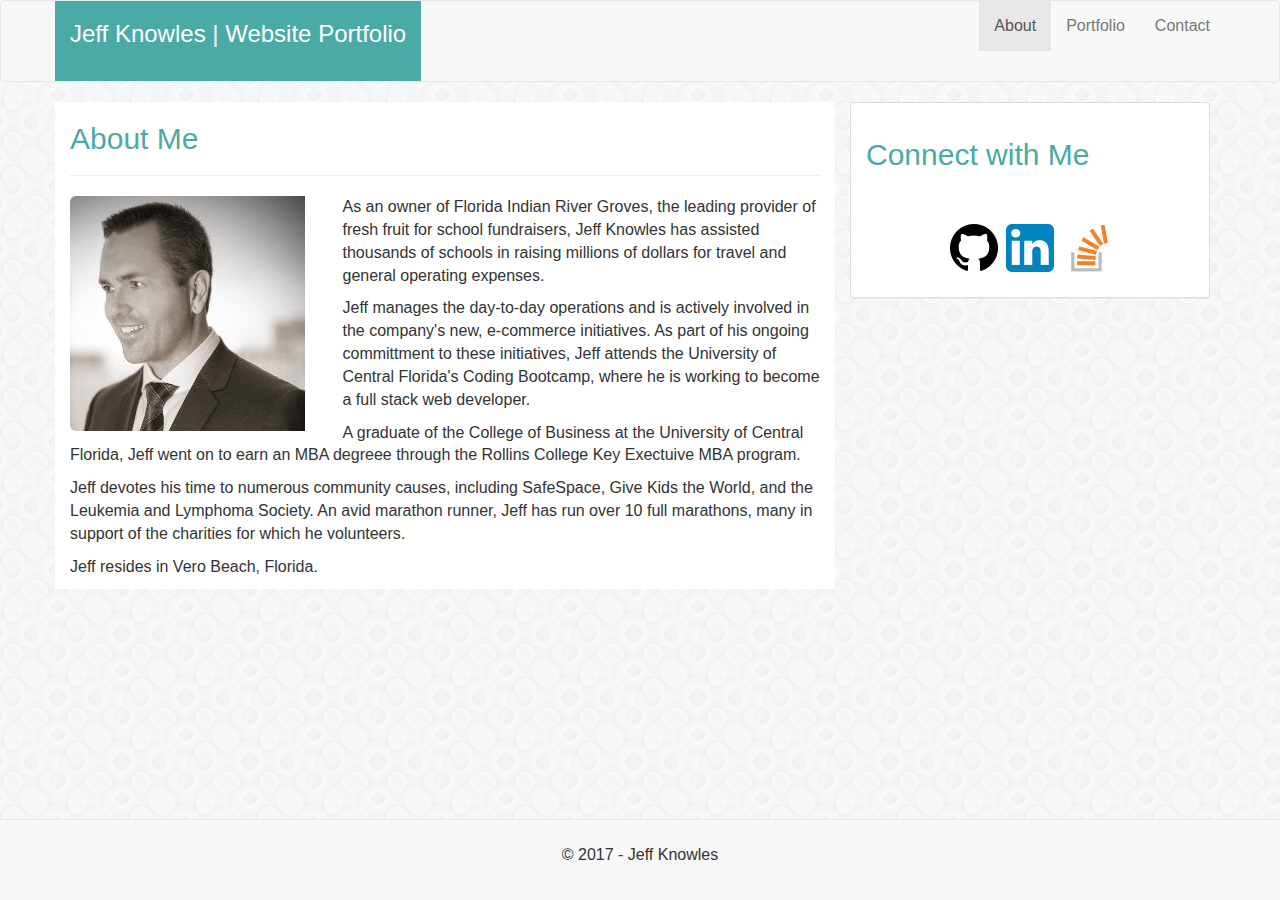
<file: index.html>
<!DOCTYPE html>
<html lang="en">

<head>
	<meta charset="utf-8">
    <meta http-equiv="X-UA-Compatible" content="IE=edge">
    <meta name="viewport" content="width=device-width, initial-scale=1">

    <link rel="stylesheet" href="assets/css/reset.css">

	<link rel="stylesheet" href="https://maxcdn.bootstrapcdn.com/bootstrap/3.3.7/css/bootstrap.min.css" integrity="sha384-BVYiiSIFeK1dGmJRAkycuHAHRg32OmUcww7on3RYdg4Va+PmSTsz/K68vbdEjh4u" crossorigin="anonymous">

	<link rel="stylesheet" type="text/css" href="assets/css/bootstyle.css">

	<Title>Jeff Knowles | Website Portfolio</Title>

</head>

<body>

	<header>
		
		<nav class="navbar navbar-default">
 			<div class="container">
   				<div class="navbar-header">
      				<a class="navbar-brand" href="index.html"><h3>Jeff Knowles | Website Portfolio</h3></a>
    			</div>

    			<ul class="nav navbar-nav navbar-right">
     				<li class="active"><a href="index.html">About</a></li>
     				<li><a href="portfolio.html">Portfolio</a></li>
     				<li><a href="contact.html">Contact</a></li>
    			</ul>

 			</div>
		</nav>


	</header>


	<div class="container">

	<div class="row">
		
	<div class="col-md-8 about">

			<h2>About Me</h2>

			<hr>

			<div class="bio">

				<img style="float:left" img src="assets/images/Jeff_Knowles.jpg" alt="Jeff Knowles" class="img-rounded">

				<p>As an owner of Florida Indian River Groves, the leading provider of fresh fruit for school fundraisers, Jeff Knowles has assisted thousands of schools in raising millions of dollars for travel and general operating expenses.</p>

				<p>Jeff manages the day-to-day operations and is actively involved in the company's new, e-commerce initiatives.  As part of his ongoing committment to these initiatives, Jeff attends the University of Central Florida's Coding Bootcamp, where he is working to become a full stack web developer.</p>
	
				<p>A graduate of the College of Business at the University of Central Florida, Jeff went on to earn an MBA degreee through the Rollins College Key Exectuive MBA program.</p>

				<p>Jeff devotes his time to numerous community causes, including SafeSpace, Give Kids the World, and the Leukemia and Lymphoma Society.  An avid marathon runner, Jeff has run over 10 full marathons, many in support of the charities for which he volunteers.</p>

				<p>Jeff resides in Vero Beach, Florida. </p>

			</div>

	</div>


  	<div class="col-md-4">
  			
  		<div class="panel panel-default">

  			<div class="panel-body">
    				
    			<h2>Connect with Me<h2>

    			<br>

    			<div class="social">

    			<a href="https://github.com/JTK0616" target="_blank" style="text-decoration: none"><IMG SRC="assets/images/Github.png" ALT="GitHub"></a>

				<a href="https://www.linkedin.com/in/jeffreyknowles" target="_blank" style="text-decoration: none" ><IMG SRC="assets/images/LinkedIn.png" ALT="LinkedIn"></a>

				<a href="http://stackoverflow.com/users/7347089/jtk0616" target="_blank" style="text-decoration: none"><IMG SRC="assets/images/StackOverflow.png" ALT="StackOverflow"></a>

				</div>

			</div> <!-- Panel Body -->

		</div> <!-- Panel Panel-Defualt -->

  	</div> <!-- col-md-4 -->

	

	</div> <!-- Container -->

			

	<footer>

		<div class="navbar navbar-default navbar-fixed-bottom">

     	<p>© 2017 - Jeff Knowles</p>

    	</div>

	</footer>

</body>

<script src="https://ajax.googleapis.com/ajax/libs/jquery/1.12.4/jquery.min.js"></script>

<script src="https://maxcdn.bootstrapcdn.com/bootstrap/3.3.7/js/bootstrap.min.js" integrity="sha384-Tc5IQib027qvyjSMfHjOMaLkfuWVxZxUPnCJA7l2mCWNIpG9mGCD8wGNIcPD7Txa" crossorigin="anonymous"></script>

</html>
</file>
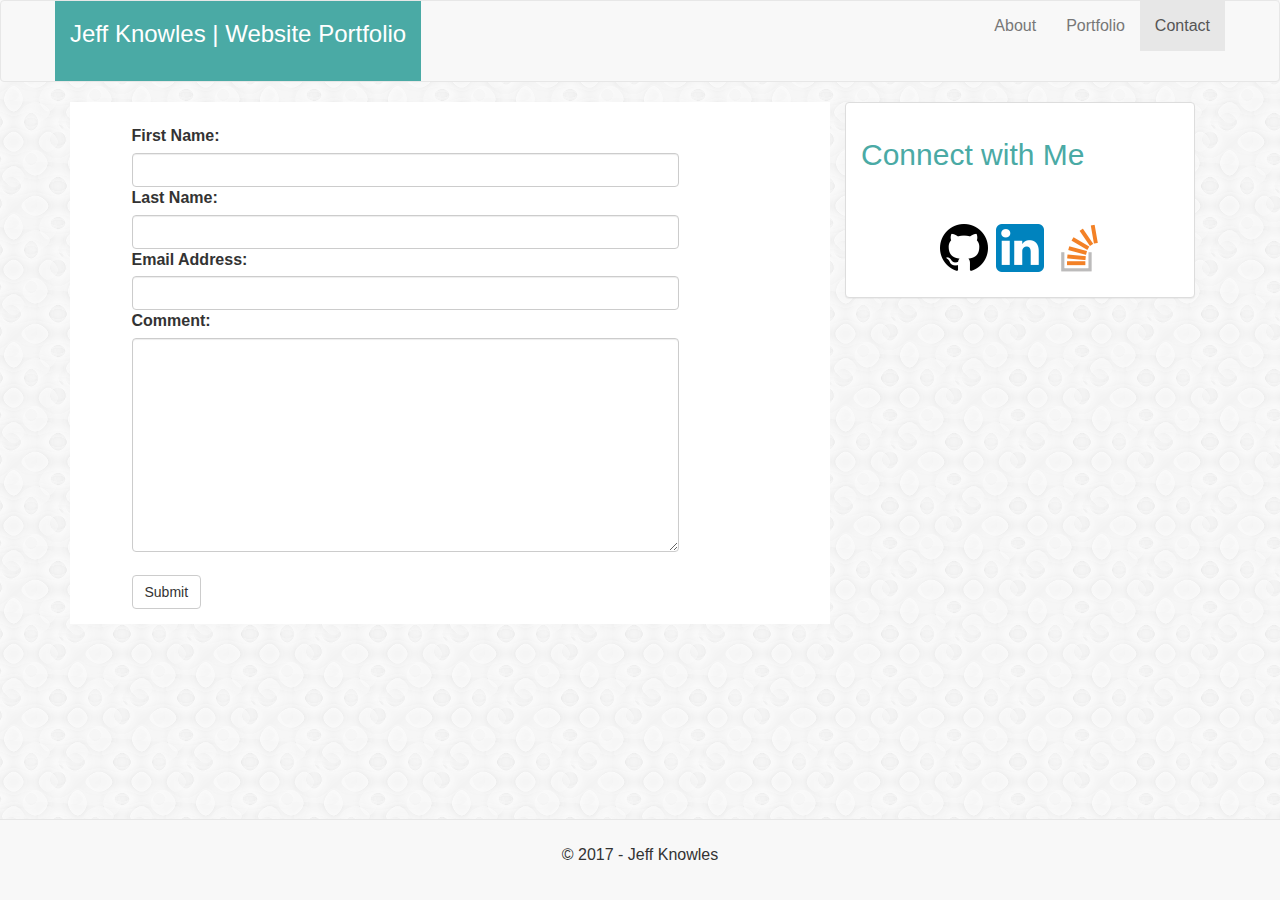
<file: contact.html>
<!DOCTYPE html>
<html lang="en">

<head>
  <meta charset="utf-8">
    <meta http-equiv="X-UA-Compatible" content="IE=edge">
    <meta name="viewport" content="width=device-width, initial-scale=1">

    <link rel="stylesheet" href="assets/css/reset.css">

  <link rel="stylesheet" href="https://maxcdn.bootstrapcdn.com/bootstrap/3.3.7/css/bootstrap.min.css" integrity="sha384-BVYiiSIFeK1dGmJRAkycuHAHRg32OmUcww7on3RYdg4Va+PmSTsz/K68vbdEjh4u" crossorigin="anonymous">

  <link rel="stylesheet" type="text/css" href="assets/css/bootstyle.css">

  <Title>Jeff Knowles | Website Portfolio</Title>

</head>

<body>

  <header>
    
    <nav class="navbar navbar-default">
      <div class="container">
          <div class="navbar-header">
              <a class="navbar-brand" href="index.html"><h3>Jeff Knowles | Website Portfolio</h3></a>
          </div>

          <ul class="nav navbar-nav navbar-right">
            <li><a href="index.html">About</a></li>
            <li><a href="portfolio.html">Portfolio</a></li>
            <li class="active"><a href="contact.html">Contact</a></li>
          </ul>

      </div>
    </nav>


  </header>

  <div class="container">

	<div row>

    <div class="col-md-8 contactform">

	      <div class="form-group">

		    <form action="mailto:knowles.jeffrey@gmail.com?subject=Portfolio_Website_Form_Submission" method="post" enctype="text/plain">

        <br>

  		  <label for="firstname">First Name:</label>
  		  <input type="text" class="form-control" id="firstname">

  		  <label for="lastname">Last Name:</label>
  		  <input type="text" class="form-control" id="lastname">

  		  <label for="email">Email Address:</label>
  		  <input type="email" class="form-control" id="email">

  		  <label for="comment">Comment:</label>
  		  <textarea class="form-control" rows="10" id="comment"></textarea>

  		  <br>

  		  <button type="submit" class="btn btn-default">Submit</button>

        </form>

	</div> <!-- col-md-8 contactform -->

  </div> <!-- row -->


    <div class="col-md-4">
        
      <div class="panel panel-default">

        <div class="panel-body">
            
          <h2>Connect with Me<h2>

          <br>

          <div class="social">

          <a href="https://github.com/JTK0616" target="_blank" style="text-decoration: none"><IMG SRC="assets/images/Github.png" ALT="GitHub"></a>

          <a href="https://www.linkedin.com/in/jeffreyknowles" target="_blank" style="text-decoration: none" ><IMG SRC="assets/images/LinkedIn.png" ALT="LinkedIn"></a>

         <a href="http://stackoverflow.com/users/7347089/jtk0616" target="_blank" style="text-decoration: none"><IMG SRC="assets/images/StackOverflow.png" ALT="StackOverflow"></a>

         </div>

      </div> <!-- Panel Body -->

    </div> <!-- Panel Panel-Defualt -->

    </div> <!-- col-md-4 -->

    </div> <!-- Container -->

	
  <footer>

    <div class="navbar navbar-default navbar-fixed-bottom">

      <p>© 2017 - Jeff Knowles</p>

      </div>

  </footer>

</body>

<script src="https://ajax.googleapis.com/ajax/libs/jquery/1.12.4/jquery.min.js"></script>

<script src="https://maxcdn.bootstrapcdn.com/bootstrap/3.3.7/js/bootstrap.min.js" integrity="sha384-Tc5IQib027qvyjSMfHjOMaLkfuWVxZxUPnCJA7l2mCWNIpG9mGCD8wGNIcPD7Txa" crossorigin="anonymous"></script>

</html>
</file>
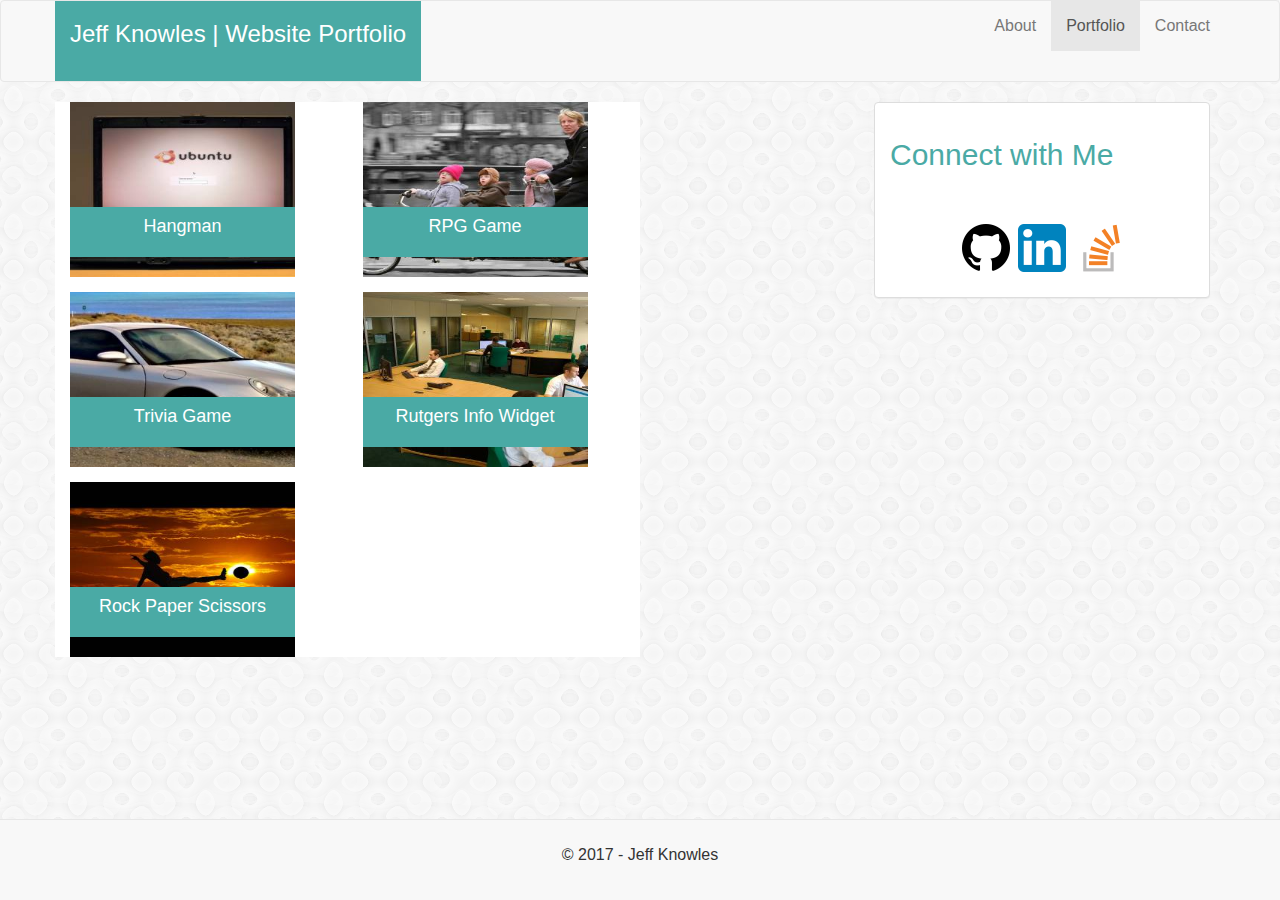
<file: portfolio.html>
<!DOCTYPE html>
<html lang="en">

<head>
	<meta charset="utf-8">
    <meta http-equiv="X-UA-Compatible" content="IE=edge">
    <meta name="viewport" content="width=device-width, initial-scale=1">

    <link rel="stylesheet" href="assets/css/reset.css">

	<link rel="stylesheet" href="https://maxcdn.bootstrapcdn.com/bootstrap/3.3.7/css/bootstrap.min.css" integrity="sha384-BVYiiSIFeK1dGmJRAkycuHAHRg32OmUcww7on3RYdg4Va+PmSTsz/K68vbdEjh4u" crossorigin="anonymous">

	<link rel="stylesheet" type="text/css" href="assets/css/bootstyle.css">

	<Title>Jeff Knowles | Website Portfolio</Title>

</head>

<body>

	<header>
		
		<nav class="navbar navbar-default">
 			<div class="container">
   				<div class="navbar-header">
      				<a class="navbar-brand" href="index.html"><h3>Jeff Knowles | Website Portfolio</h3></a>
    			</div>

    			<ul class="nav navbar-nav navbar-right">
     				<li><a href="index.html">About</a></li>
     				<li class="active"><a href="portfolio.html">Portfolio</a></li>
     				<li><a href="contact.html">Contact</a></li>
    			</ul>

 			</div>
		</nav>


	</header>

			<div class="container">
				<div class="row">
					<div class="col-md-6 folioimages">
						
						<div class="row nextrow">
							
							<div class="col-md-6 leftcolumn">
							<IMG SRC="assets/images/PH1.jpg" ALT="Hangman" width="225" height="175">
							<h4>Hangman</h4>
							</div>

							<div class="col-md-6">
							<IMG SRC="assets/images/PH2.jpg" ALT="RPG_Game" width="225" height="175">
							<h4>RPG Game</h4>
							</div>
						
						</div>

						<div class="row nextrow">
							
							<div class="col-md-6 leftcolumn">
							<IMG SRC="assets/images/PH3.jpg" ALT="Trivia_Game" width="225" height="175">
							<h4>Trivia Game</h4>
							</div>

							<div class="col-md-6">
							<IMG SRC="assets/images/PH4.jpg" ALT="Rutgers_Info_Widget" width="225" height="175">
							<h4>Rutgers Info Widget</h4>
							</div>


						</div>

						<div class="row">

							<div class="col-md-6 leftcolumn">
							<IMG SRC="assets/images/PH5.jpg" ALT="Rock_Paper_Scissors" width="225" height="175">
							<h4>Rock Paper Scissors</h4>
							</div>

							<div class="col-md-6">
							<!-- Intentionally left blank -->
							</div>

						
						</div>

					
					</div>
					
					<div class="col-md-6 connect">
					
						<div class="panel panel-default">

  							<div class="panel-body">
    				
    							<h2>Connect with Me<h2>

    							<br>

    							<div class="social">

    							<a href="https://github.com/JTK0616" target="_blank" style="text-decoration: none"><IMG SRC="assets/images/Github.png" ALT="GitHub"></a>

								<a href="https://www.linkedin.com/in/jeffreyknowles" target="_blank" style="text-decoration: none" ><IMG SRC="assets/images/LinkedIn.png" ALT="LinkedIn"></a>

								<a href="http://stackoverflow.com/users/7347089/jtk0616" target="_blank" style="text-decoration: none"><IMG SRC="assets/images/StackOverflow.png" ALT="StackOverflow"></a>

								</div>

							</div> <!-- Panel Body -->

						</div> <!-- Panel Panel-Defualt -->

					</div> <!-- col-md-6 connect -->

				</div> <!-- row -->

			</div> <!-- container -->


	<footer>

		<div class="navbar navbar-default navbar-fixed-bottom">

     	<p>© 2017 - Jeff Knowles</p>

    	</div>

	</footer>

</body>

<script src="https://ajax.googleapis.com/ajax/libs/jquery/1.12.4/jquery.min.js"></script>

<script src="https://maxcdn.bootstrapcdn.com/bootstrap/3.3.7/js/bootstrap.min.js" integrity="sha384-Tc5IQib027qvyjSMfHjOMaLkfuWVxZxUPnCJA7l2mCWNIpG9mGCD8wGNIcPD7Txa" crossorigin="anonymous"></script>

</html>
</file>
<file: assets/css/bootstyle.css>
.form-group {
	padding-left: 5%;
	margin-left: 10px;
	width: 80%;
}

body {
	background-image:url('../images/confectionary.png');
	padding: 0px;
	font-family: "Arial", "Helvetica Neue", "Helvetica", "sans-serif";
	font: #777777;
	font-size: 16px;
	margin-bottom: 80px;
}

.connect {
	padding-left: 20%;
}

.navbar {
	min-height: 80px;
}

.navbar-brand {
	padding: 0 15px;
	height: 80px; 
	line-height: 80px; 
	background-color: #4aaaa5;
}

.navbar-brand h3 {
	color: #FFFFFF;
}

.about {
	background-color: #FFFFFF;
}

.about h2 {
	color: #4aaaa5;
}

.panel-body h2 {
	color:#4aaaa5;
}

.bio img {
	padding-right: 5%;
}

.folioimages {
	position: relative;
	background-color:#FFFFFF;
	/*padding-right: 5%;*/
	z-index: 2
}

.folioimages h4 {
	position: absolute;
	background-color: #4aaaa5;
	color: #FFFFFF;
	width: 225px;
	height: 50px;
	text-align: center;
	padding: 10px;
	z-index: 3;
	margin-top: -70px;

}

.leftcolumn {
	padding-right: 5px;
}

.nextrow {
	padding-bottom: 15px;
}

.contactform {
	background-color: #FFFFFF;
}

.social {
	text-align: center;
}

footer {
	clear: both;
	text-align: center;
	line-height: 70px;
	width:100%;
}
</file>
